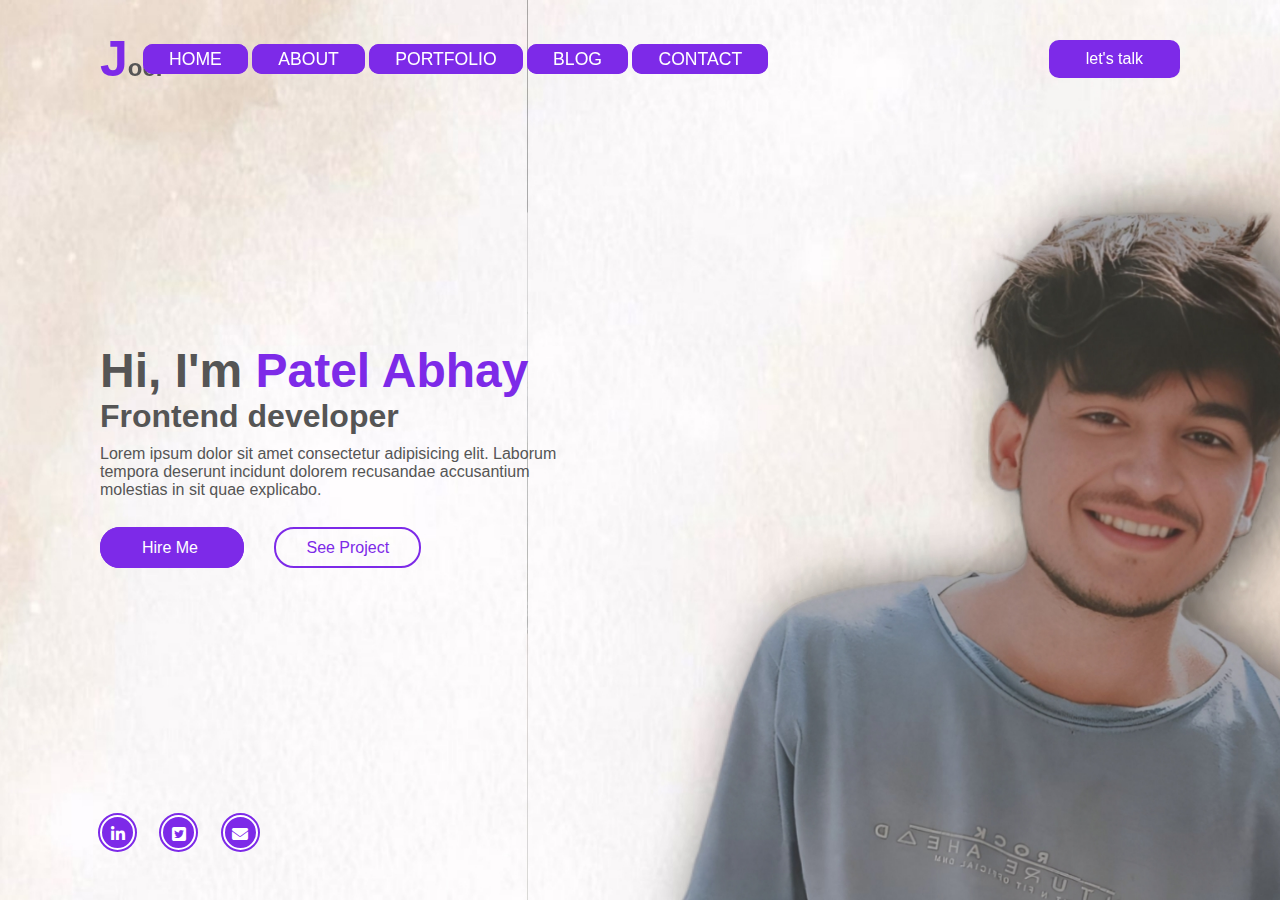
<file: 2/index.html>
<!DOCTYPE html>
<html lang="en">
<head>
    <meta charset="UTF-8">
    <meta name="viewport" content="width=device-width, initial-scale=1.0">
    <title>Document</title>
    <link rel="stylesheet" href="https://cdnjs.cloudflare.com/ajax/libs/font-awesome/6.7.2/css/all.min.css">
    <link rel="stylesheet" href="style.css">
</head>
<body>
   <header>
    <h2 class="logo"><span>J</span>oe.</h2>
    <nav class="navigation">
    <a href="#">HOME</a> 
    <a href="#">ABOUT</a>
    <a href="#">PORTFOLIO</a>
    <a href="#">BLOG</a>
    <a href="#">CONTACT</a>
</nav>
<a href="#" class="btn-talk">let's talk</a>
   </header> 
<section class="home">
    <div class="content">
        <h2>Hi, I'm <span> Patel Abhay</span></h2>
        <h4>Frontend developer</h4>
        <p>Lorem ipsum dolor sit amet consectetur adipisicing elit. Laborum tempora deserunt incidunt dolorem recusandae accusantium molestias in sit quae explicabo.</p>
        <div class="btn-group">
            <a href="#">Hire Me </a>
            <a href="#">See Project</a>
        </div>
<div class="SOCIAL-ICON">
    <a href="#"><i class="fa-brands fa-linkedin-in"></i></a>
    <a href="#"><i class="fa-brands fa-square-twitter"></i></a> 
    <a href="#"><i class="fa-solid fa-envelope"></i></a>
</div>

    </div>
</section>
</body>
</html>
</file>
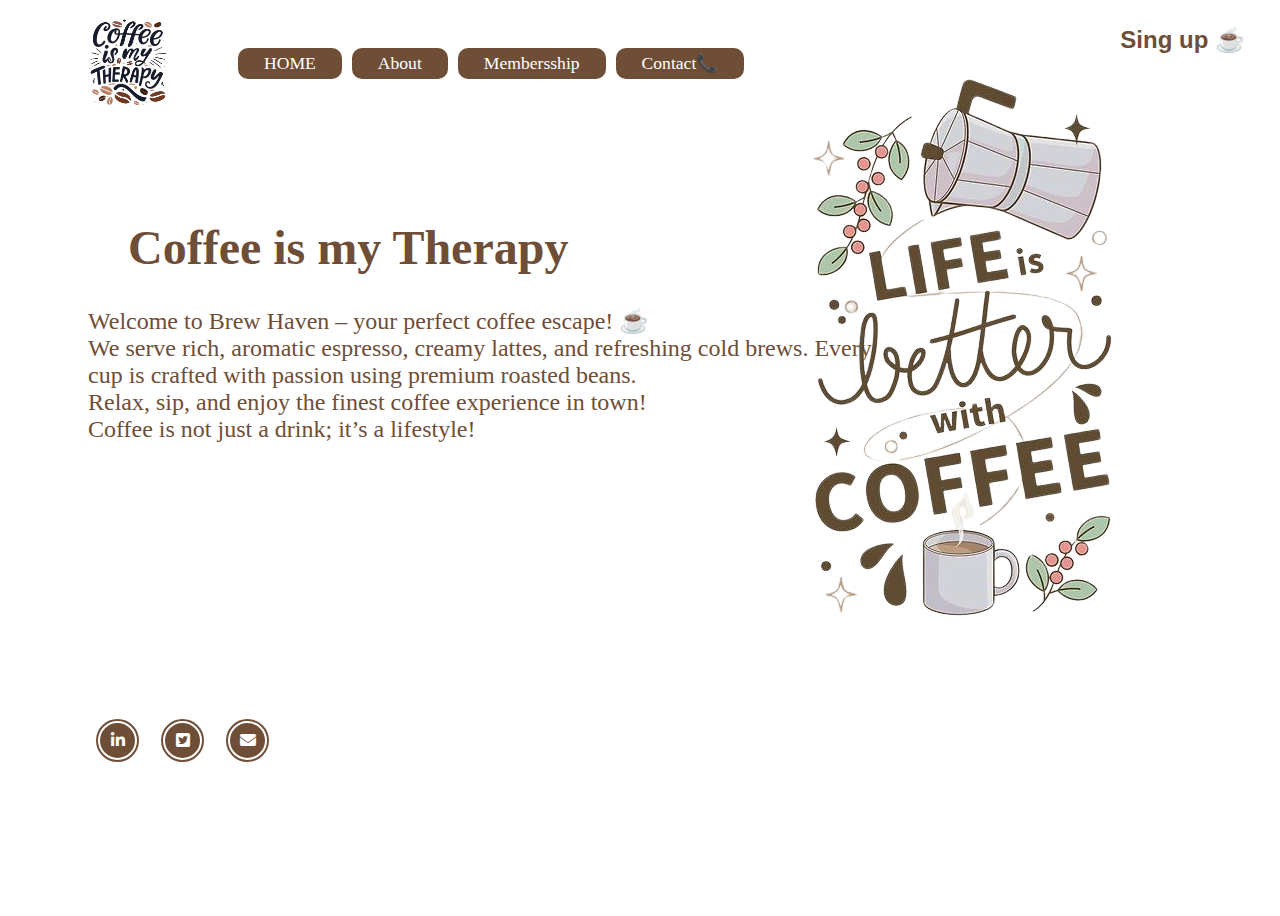
<file: 3/index.html>
<!DOCTYPE html>
<html lang="en">
<head>
    <meta charset="UTF-8">
    <meta name="viewport" content="width=device-width, initial-scale=1.0">
    <title>Document</title>
    <link rel="stylesheet" href="./styles.css">
    

  
<link rel="stylesheet" href="https://cdnjs.cloudflare.com/ajax/libs/font-awesome/6.5.1/css/all.min.css">


<link rel="preconnect" href="https://fonts.googleapis.com">
<link rel="preconnect" href="https://fonts.gstatic.com" crossorigin>
<link href="https://fonts.googleapis.com/css2?family=Big+Shoulders+Stencil:opsz,wght@10..72,100..900&family=Inter:ital,opsz,wght@0,14..32,100..900;1,14..32,100..900&family=Roboto:ital,wght@0,100..900;1,100..900&display=swap" rel="stylesheet">
</head>
<body>
  <div class="main">
    <div class="nav">
        <div class="nav-part-1">
            <img src="./87c11d1bcb889bad88774401a302a8a9-removebg-preview.png" alt="logo">
            <ul>
                <li>HOME</li>
                <li>About</li>
                <li>Membersship</li>
                
                <li> Contact📞</li>
            </ul>
          </div>
          </div>
        </div>
<div class="right"><h1><a>Sing up ☕</a></h1></div>
<div class="papa">
<h1>Coffee is my Therapy</h1>
  <p>
    Welcome to Brew Haven – your perfect coffee escape! ☕<br> We serve rich, aromatic espresso, creamy lattes, and refreshing cold brews.
    Every cup is crafted with passion using premium roasted beans. <br>Relax, sip, and enjoy the finest coffee experience in town! <br>
    Coffee is not just a drink; it’s a lifestyle!  
</p>

</div>
<div class="SOCIAL-ICON">
  <a href="#"><i class="fa-brands fa-linkedin-in"></i></a>
  <a href="#"><i class="fa-brands fa-square-twitter"></i></a> 
  <a href="#"><i class="fa-solid fa-envelope"></i></a>
</div>
<div class="img-1">
  <img src="./8f26547889ffb19abc575c6c4aa42c69-removebg-preview (1).png">
</div>
  </div>
</body>
</html>
</file>
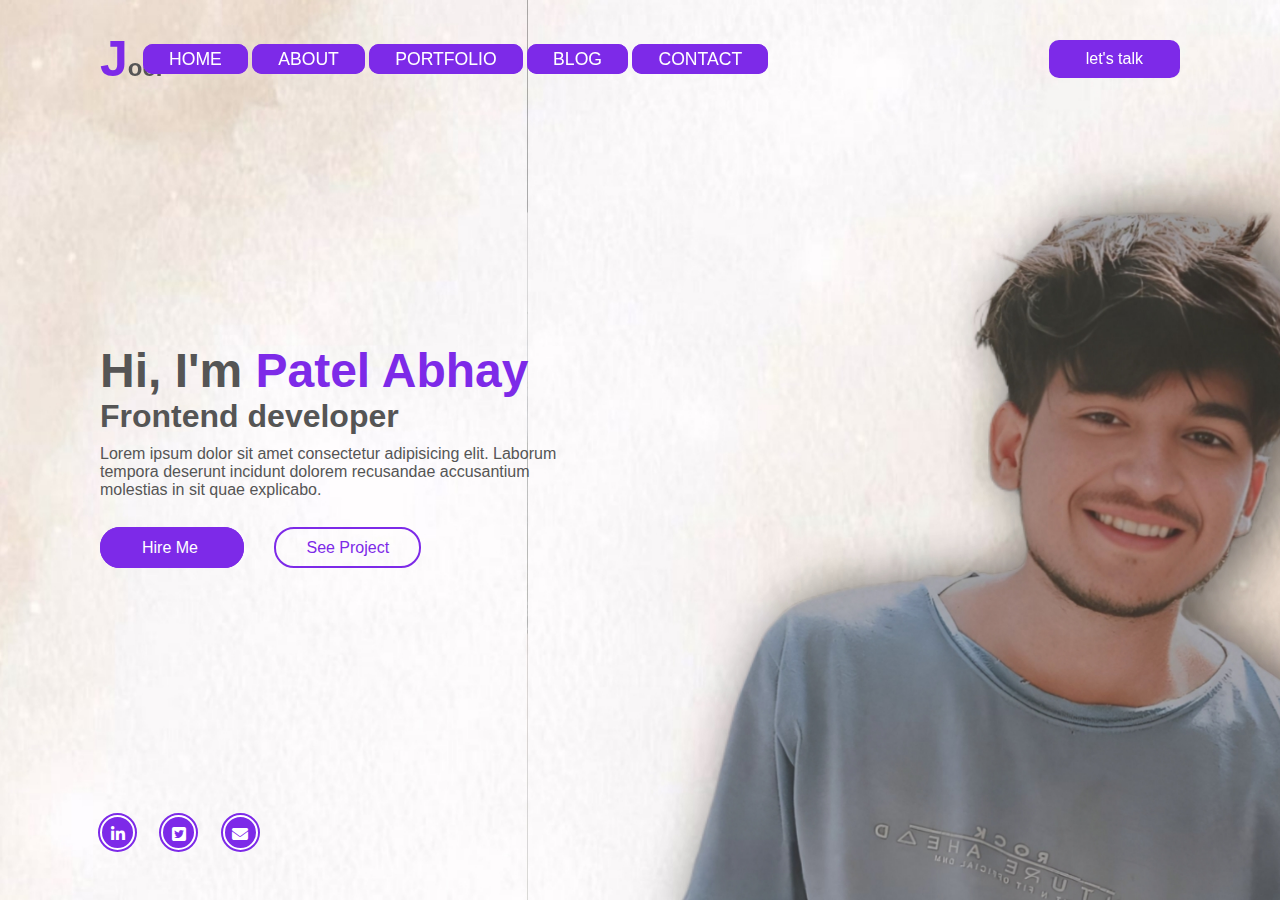
<file: 2/kalu.html>
<!DOCTYPE html>
<html lang="en">
<head>
    <meta charset="UTF-8">
    <meta name="viewport" content="width=device-width, initial-scale=1.0">
    <title>Document</title>
    <link rel="stylesheet" href="https://cdnjs.cloudflare.com/ajax/libs/font-awesome/6.7.2/css/all.min.css">
    <link rel="stylesheet" href="kalu.css">
</head>
<body>
   <header>
    <h2 class="logo"><span>J</span>oe.</h2>
    <nav class="navigation">
    <a href="#">HOME</a> 
    <a href="#">ABOUT</a>
    <a href="#">PORTFOLIO</a>
    <a href="#">BLOG</a>
    <a href="#">CONTACT</a>
</nav>
<a href="#" class="btn-talk">let's talk</a>
   </header> 
<section class="home">
    <div class="content">
        <h2>Hi, I'm <span> Patel Abhay</span></h2>
        <h4>Frontend developer</h4>
        <p>Lorem ipsum dolor sit amet consectetur adipisicing elit. Laborum tempora deserunt incidunt dolorem recusandae accusantium molestias in sit quae explicabo.</p>
        <div class="btn-group">
            <a href="#">Hire Me </a>
            <a href="#">See Project</a>
        </div>
<div class="SOCIAL-ICON">
    <a href="#"><i class="fa-brands fa-linkedin-in"></i></a>
    <a href="#"><i class="fa-brands fa-square-twitter"></i></a> 
    <a href="#"><i class="fa-solid fa-envelope"></i></a>
</div>

    </div>
</section>
</body>
</html>
</file>
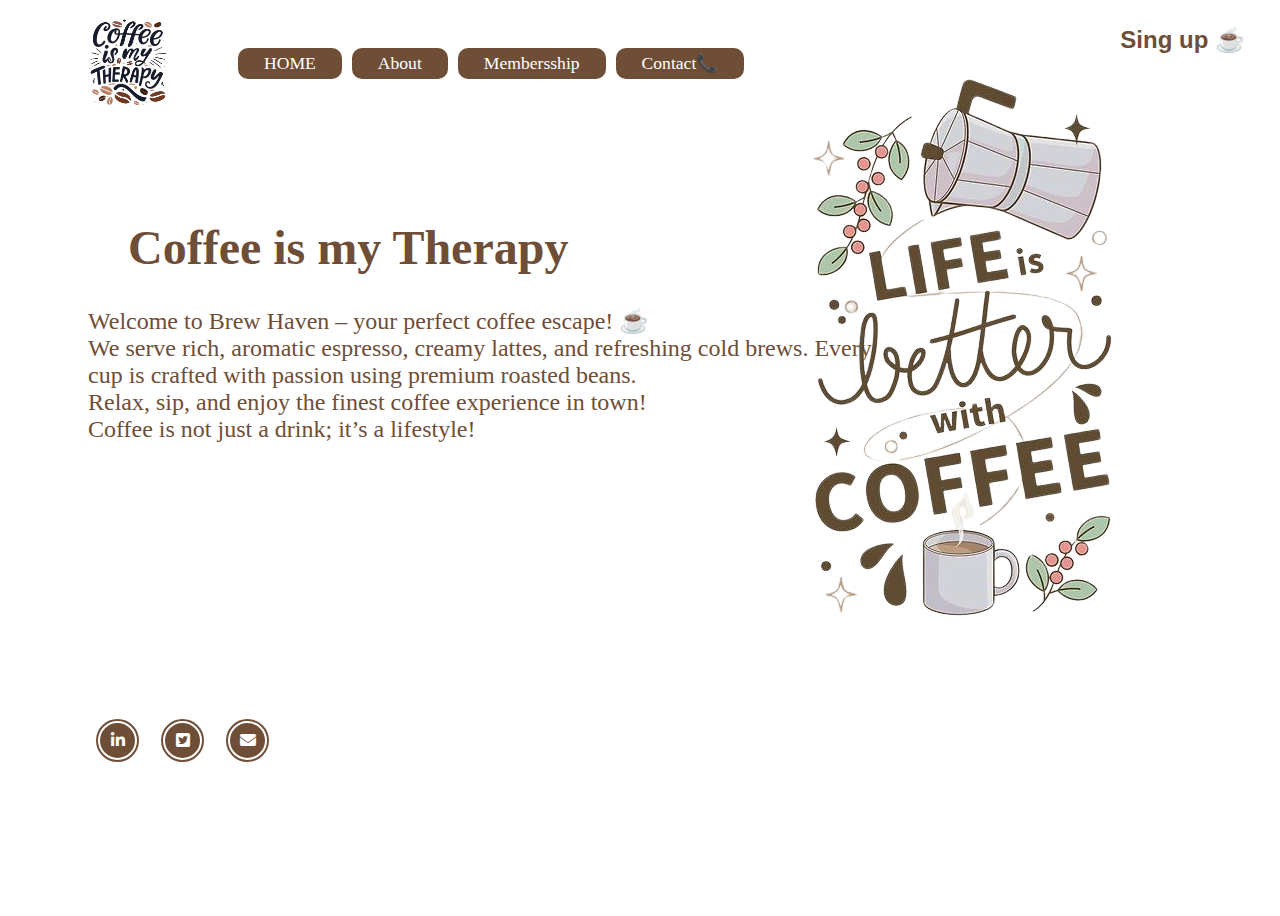
<file: 3/ff.html>
<!DOCTYPE html>
<html lang="en">
<head>
    <meta charset="UTF-8">
    <meta name="viewport" content="width=device-width, initial-scale=1.0">
    <title>Document</title>
    <link rel="stylesheet" href="ff.css">
    

  
<link rel="stylesheet" href="https://cdnjs.cloudflare.com/ajax/libs/font-awesome/6.5.1/css/all.min.css">


<link rel="preconnect" href="https://fonts.googleapis.com">
<link rel="preconnect" href="https://fonts.gstatic.com" crossorigin>
<link href="https://fonts.googleapis.com/css2?family=Big+Shoulders+Stencil:opsz,wght@10..72,100..900&family=Inter:ital,opsz,wght@0,14..32,100..900;1,14..32,100..900&family=Roboto:ital,wght@0,100..900;1,100..900&display=swap" rel="stylesheet">
</head>
<body>
  <div class="main">
    <div class="nav">
        <div class="nav-part-1">
            <img src="./87c11d1bcb889bad88774401a302a8a9-removebg-preview.png" alt="logo">
            <ul>
                <li>HOME</li>
                <li>About</li>
                <li>Membersship</li>
                
                <li> Contact📞</li>
            </ul>
          </div>
          </div>
        </div>
<div class="right"><h1><a>Sing up ☕</a></h1></div>
<div class="papa">
<h1>Coffee is my Therapy</h1>
  <p>
    Welcome to Brew Haven – your perfect coffee escape! ☕<br> We serve rich, aromatic espresso, creamy lattes, and refreshing cold brews.
    Every cup is crafted with passion using premium roasted beans. <br>Relax, sip, and enjoy the finest coffee experience in town! <br>
    Coffee is not just a drink; it’s a lifestyle!  
</p>

</div>
<div class="SOCIAL-ICON">
  <a href="#"><i class="fa-brands fa-linkedin-in"></i></a>
  <a href="#"><i class="fa-brands fa-square-twitter"></i></a> 
  <a href="#"><i class="fa-solid fa-envelope"></i></a>
</div>
<div class="img-1">
  <img src="./8f26547889ffb19abc575c6c4aa42c69-removebg-preview (1).png">
</div>
  </div>
</body>
</html>
</file>
<file: 2/style.css>
body{
    width: 100% ;
    height: 100%;
 }
 *{
    margin: 0px;
    padding: 0px;
    box-sizing:border-box;
    font-family:'poppins', sans-serif ;
}
header{
    position: fixed;
    top: 0;
    left: 0;
    width: 100%;
    padding: 30px 100px;
    display: flex;
    justify-content: space-between  ;
    align-items: center;
    z-index: 100;
}
.logo {
    font: size 2em; ;
    color:#555 ;
    cursor:default;
}
.logo span{
    color: #7d2ae8;
    font-size: 50px;

}
.navigation{
    margin-left:-300px ;
}
.navigation a{
    font-size: 1.1em;

    text-decoration: none;
    padding: 3px 24px;
    background: #7d2ae8;
    border-radius: 10px;
    border: 2px solid #7d2ae8;
    /* font-weight: 500; */
   
    color: #fff;
    text-decoration: none ;
    margin-right: 10pxpx;
    font-weight:500  ;
    transition:3s ;
}
.navigation a:hover{
    color:#7d2ae8;
    
}
.btn-talk{
    color:  #fff;
    text-decoration: none;
    padding: 8px 35px ;
    background: #7d2ae8;
    border-radius: 10px;
    border: 2px solid #7d2ae8;
    font-weight: 500;
    transition: 1s;
}
.btn-talk:hover{
    color:#7d2ae8;
    background: transparent;
}
.home{
    position: relative;
    width: 100%;
    height: 100vh;
    background: url(./Picsart_25-03-21_17-27-05-828.jpg);
    background-size:cover;
    background-position:center ;
    display: flex;
    align-items: center;
    padding: 30px 100px;
}
.content{
    max-width: 500px;
    color:#555;
}
.content h2{
    font-size: 3em;
}
.content h2 span {
    color: #7d2ae8;
}
.content h4{
    font-size: 2em;
}
.content p{
    padding: 10px 0 40px 0;
}
.btn-group a{
    color: #fff;
    text-decoration: none;
    padding: 10px 40px;
    background: #7d2ae8;
    border-radius: 20px;
    border: 2px solid #7d2ae8;
    font-weight: 500;
    transition: 3s;
}
.btn-group a:hover:nth-child(1){
color: #7d2ae8;
background: transparent;
}
.btn-group a:nth-child(2){
    color: #7d2ae8;
    background: transparent;
    margin-left: 30px;
    padding: 10px 30px ;
}
.btn-group a:hover:nth-child(2){
    color: #fff;
    background: #7d2ae8;
}
.SOCIAL-ICON{
    position: absolute;
    bottom: 50px;
}
.SOCIAL-ICON a{ 
    display: inline-block;
    width: 35px;
    height: 35px;
    background: #7d2ae8;
    border-radius: 50%;
    margin-right: 22px;
    text-align: center;
    line-height: 35px;
    border: 2px solid #fff;
    outline: 2px solid #7d2ae8;
    transition: 1s;
}
.SOCIAL-ICON a:hover{
    transform: translateY(-20px);
}
.SOCIAL-ICON a i{
color:#fff
}
</file>
<file: 3/styles.css>
body{
    background-image: url(https://i.pinimg.com/474x/82/4a/c1/824ac18242d664c862edb6b975cedb4e.jpg);
  
        
        background-size: cover; 
        background-repeat: no-repeat;
       
        height: 100vh; 
        width: 100vh; 
        overflow: hidden;
    
           

}
.main {
    width: 100%;
    max-width: 100vw;
    overflow: hidden;
}

.nav img{
    height: 120px;
    width: auto;
    color: aliceblue;
    margin: 10px;
    
}
.nav{
    height: 110px;
    width:100% ;
    display:flex ;
    align-items: center;
    justify-content: space-between;
    padding: 0 50px;
}
.nav-part-1 {
    display: flex;
    align-items: center;
    justify-content: center;
  
}
.nav-part-1 ul{
display: flex;
justify-content: center;
align-items: center;
list-style: none;
font-family: Comic Sans MS, Comic Sans, cursive;
}
.nav-part-1 ul li{
    font-size: 1.1em;

    text-decoration: none;
    padding: 3px 24px;
    background: #6F4E37;
    border-radius: 10px;
    border: 2px solid #6F4E37;
 
   cursor: pointer;
    color: #fff;
    text-decoration: none ;
    margin-right: 10px;
    font-weight:500  ;
    transition:1s ;

  }
  .nav-part-1 ul li:hover{
    color:#6F4E37;
   
  }
  .right {
    position:absolute;
    top: 10px; 
    right: 35px; 
    
    color: #6F4E37;
    font-size: 12px; 
    font-family:'Trebuchet MS', sans-serif ;
    cursor: pointer;
    
}

.papa {
  padding:20px 0 0 80px;
  font-size:24px;
  color: #6F4E37;
  font-family:Comic Sans MS, Comic Sans, cursive;
}
.papa h1{
    padding:50px 0 0 40px;
}
.SOCIAL-ICON{
    position: absolute;
    bottom: 50px;
    padding-left: 90px;
    padding-bottom: 90px;
}
.SOCIAL-ICON a{ 
    display: inline-block;
    width: 35px;
    height: 35px;
    background:	#6F4E37;
    border-radius: 50%;
    margin-right: 22px;
    text-align: center;
    line-height: 35px;
    border: 2px solid #fff;
    outline: 2px solid 	hsl(25, 34%, 33%);
    transition: 2s;
}
.SOCIAL-ICON a:hover{
    transform:rotate(360deg);
}
.SOCIAL-ICON a i{
color:#fff
}
.icon1{ 
    font-size: 40px;
    
    color:	#6F4E37;
    
    
}
.icon1:hover{
    color: #e119b9;
   
}
.img-1{
    position: absolute;
    top: 52px;
    right: 295px;
    width: 223px
    
   
}
</file>
<file: 2/kalu.css>
body{
    width: 100% ;
    height: 100%;
 }
 *{
    margin: 0px;
    padding: 0px;
    box-sizing:border-box;
    font-family:'poppins', sans-serif ;
}
header{
    position: fixed;
    top: 0;
    left: 0;
    width: 100%;
    padding: 30px 100px;
    display: flex;
    justify-content: space-between  ;
    align-items: center;
    z-index: 100;
}
.logo {
    font: size 2em; ;
    color:#555 ;
    cursor:default;
}
.logo span{
    color: #7d2ae8;
    font-size: 50px;

}
.navigation{
    margin-left:-300px ;
}
.navigation a{
    font-size: 1.1em;

    text-decoration: none;
    padding: 3px 24px;
    background: #7d2ae8;
    border-radius: 10px;
    border: 2px solid #7d2ae8;
    /* font-weight: 500; */
   
    color: #fff;
    text-decoration: none ;
    margin-right: 10pxpx;
    font-weight:500  ;
    transition:3s ;
}
.navigation a:hover{
    color:#7d2ae8;
    
}
.btn-talk{
    color:  #fff;
    text-decoration: none;
    padding: 8px 35px ;
    background: #7d2ae8;
    border-radius: 10px;
    border: 2px solid #7d2ae8;
    font-weight: 500;
    transition: 1s;
}
.btn-talk:hover{
    color:#7d2ae8;
    background: transparent;
}
.home{
    position: relative;
    width: 100%;
    height: 100vh;
    background: url(./Picsart_25-03-21_17-27-05-828.jpg);
    background-size:cover;
    background-position:center ;
    display: flex;
    align-items: center;
    padding: 30px 100px;
}
.content{
    max-width: 500px;
    color:#555;
}
.content h2{
    font-size: 3em;
}
.content h2 span {
    color: #7d2ae8;
}
.content h4{
    font-size: 2em;
}
.content p{
    padding: 10px 0 40px 0;
}
.btn-group a{
    color: #fff;
    text-decoration: none;
    padding: 10px 40px;
    background: #7d2ae8;
    border-radius: 20px;
    border: 2px solid #7d2ae8;
    font-weight: 500;
    transition: 3s;
}
.btn-group a:hover:nth-child(1){
color: #7d2ae8;
background: transparent;
}
.btn-group a:nth-child(2){
    color: #7d2ae8;
    background: transparent;
    margin-left: 30px;
    padding: 10px 30px ;
}
.btn-group a:hover:nth-child(2){
    color: #fff;
    background: #7d2ae8;
}
.SOCIAL-ICON{
    position: absolute;
    bottom: 50px;
}
.SOCIAL-ICON a{ 
    display: inline-block;
    width: 35px;
    height: 35px;
    background: #7d2ae8;
    border-radius: 50%;
    margin-right: 22px;
    text-align: center;
    line-height: 35px;
    border: 2px solid #fff;
    outline: 2px solid #7d2ae8;
    transition: 1s;
}
.SOCIAL-ICON a:hover{
    transform: translateY(-20px);
}
.SOCIAL-ICON a i{
color:#fff
}
</file>
<file: 3/ff.css>
body{
    background-image: url(https://i.pinimg.com/474x/82/4a/c1/824ac18242d664c862edb6b975cedb4e.jpg);
  
        
        background-size: cover; 
        background-repeat: no-repeat;
       
        height: 100vh; 
        width: 100vh; 
        overflow: hidden;
    
           

}
.main {
    width: 100%;
    max-width: 100vw;
    overflow: hidden;
}

.nav img{
    height: 120px;
    width: auto;
    color: aliceblue;
    margin: 10px;
    
}
.nav{
    height: 110px;
    width:100% ;
    display:flex ;
    align-items: center;
    justify-content: space-between;
    padding: 0 50px;
}
.nav-part-1 {
    display: flex;
    align-items: center;
    justify-content: center;
  
}
.nav-part-1 ul{
display: flex;
justify-content: center;
align-items: center;
list-style: none;
font-family: Comic Sans MS, Comic Sans, cursive;
}
.nav-part-1 ul li{
    font-size: 1.1em;

    text-decoration: none;
    padding: 3px 24px;
    background: #6F4E37;
    border-radius: 10px;
    border: 2px solid #6F4E37;
 
   cursor: pointer;
    color: #fff;
    text-decoration: none ;
    margin-right: 10px;
    font-weight:500  ;
    transition:1s ;

  }
  .nav-part-1 ul li:hover{
    color:#6F4E37;
   
  }
  .right {
    position:absolute;
    top: 10px; 
    right: 35px; 
    
    color: #6F4E37;
    font-size: 12px; 
    font-family:'Trebuchet MS', sans-serif ;
    cursor: pointer;
    
}

.papa {
  padding:20px 0 0 80px;
  font-size:24px;
  color: #6F4E37;
  font-family:Comic Sans MS, Comic Sans, cursive;
}
.papa h1{
    padding:50px 0 0 40px;
}
.SOCIAL-ICON{
    position: absolute;
    bottom: 50px;
    padding-left: 90px;
    padding-bottom: 90px;
}
.SOCIAL-ICON a{ 
    display: inline-block;
    width: 35px;
    height: 35px;
    background:	#6F4E37;
    border-radius: 50%;
    margin-right: 22px;
    text-align: center;
    line-height: 35px;
    border: 2px solid #fff;
    outline: 2px solid 	hsl(25, 34%, 33%);
    transition: 2s;
}
.SOCIAL-ICON a:hover{
    transform:rotate(360deg);
}
.SOCIAL-ICON a i{
color:#fff
}
.icon1{ 
    font-size: 40px;
    
    color:	#6F4E37;
    
    
}
.icon1:hover{
    color: #e119b9;
   
}
.img-1{
    position: absolute;
    top: 52px;
    right: 295px;
    width: 223px
    
   
}
</file>
